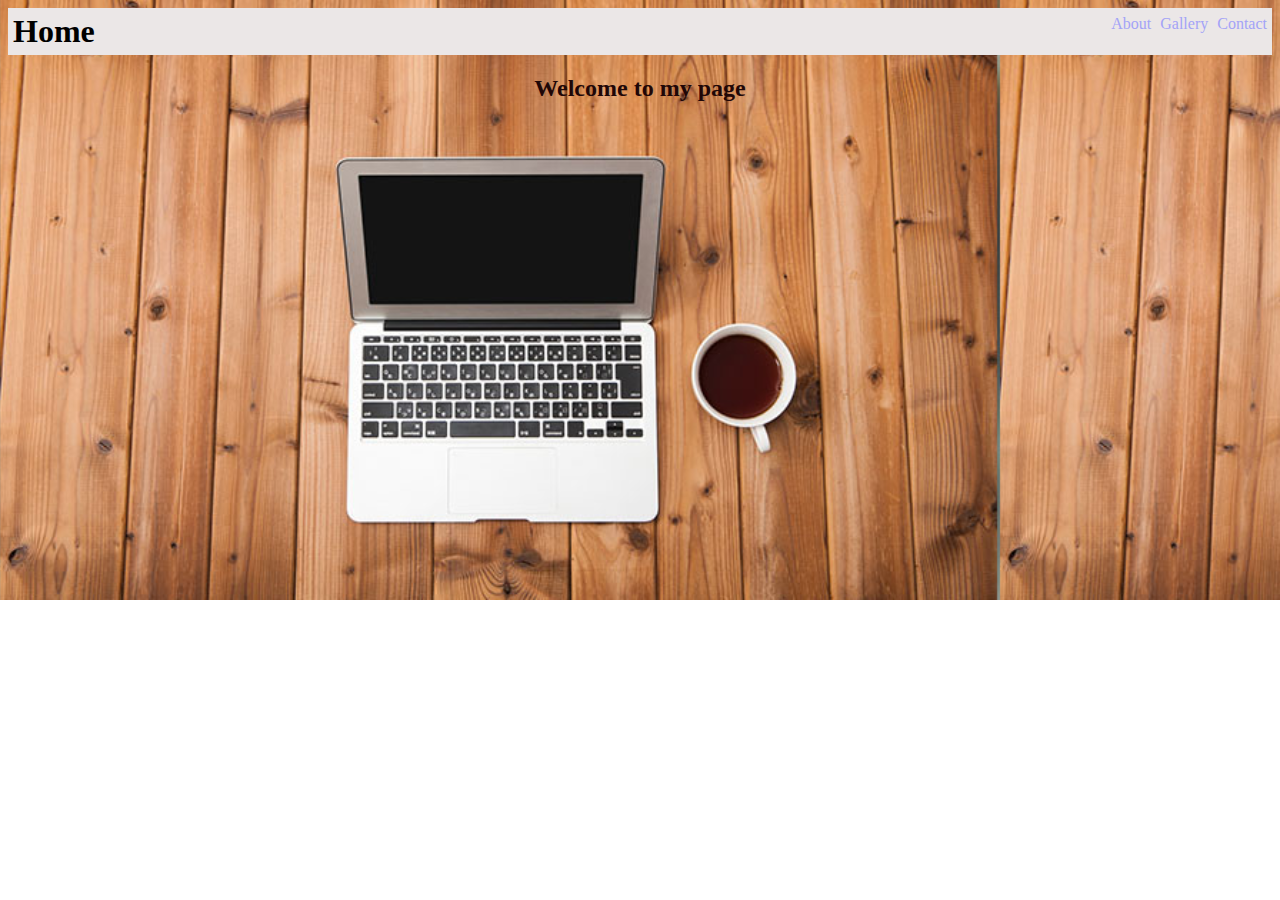
<file: Portfolio assignment/index.html>
<!DOCTYPE html>
<html lang="en">

<head>
  <meta charset="UTF-8">
  <meta http-equiv="X-UA-Compatible" content="IE=edge">
  <meta name="viewport" content="width=device-width, initial-scale=1.0">
  <title>Home</title>
  <link rel="stylesheet" href="./index.css">
</head>

<body>
  <nav id="nav_1">
    <h1 id="home_head">Home</h1>
    <div class="cs2">
      <a class="cs3" href="./About.html" target="_main">About</a>
      <a class="cs3" href="./gallery.html" target="_main">Gallery</a>
      <a class="cs3" href="./contact.html" target="_main">Contact</a>
    </div>
  </nav>
  <div class="he">
    <h2>Welcome to my page</h2>
  </div>
  <!--For bold letters-->


  <!--
    <img src="https://www.hikal.com/uploads/home-page-banner/slider1_1.jpg" width="1200" height="450"/>
  -->
</body>

</html>
</file>
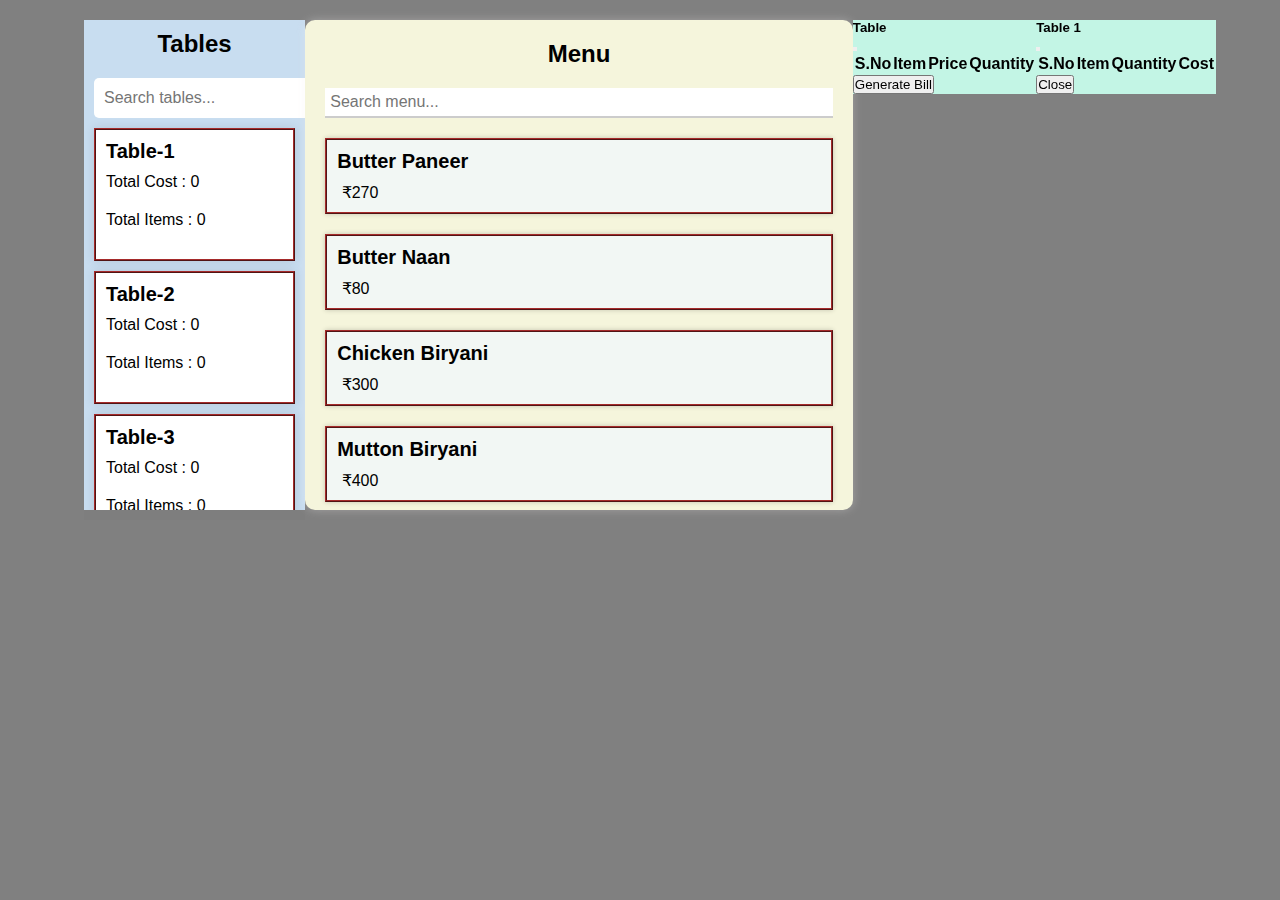
<file: Restaurent/Restaurentnew/index.html>
<!DOCTYPE html>
<html>
  <head>
    <title>Restaurant New</title>

    <link rel="stylesheet" href="style.css" />
    <!-- Bootstrap CSS -->
    <link
      href="https://cdn.jsdelivr.net/npm/bootstrap@5.0.2/dist/css/bootstrap.min.css"
      rel="stylesheet"
      integrity="sha384-EVSTQN3/azprG1Anm3QDgpJLIm9Nao0Yz1ztcQTwFspd3yD65VohhpuuCOmLASjC"
      crossorigin="anonymous"
    />
    
  </head>
  <body>
    <div class="container">
      <div class="table-section">
        <h2>Tables</h2>
        <div class="search-box">
          <input type="text" placeholder="Search tables..." id="search-box" />
        </div>
        <div class="table-cards">
          
        </div>
      </div>

      

      <div class="menu-section">
        <h2>Menu</h2>
        <div class="menu-search">
          <input type="text" placeholder="Search menu..." id="menu-search" />
        </div>

        <div class="Menu-Cards">
          
        </div>
      </div>


      <!-- Modal -->

      <div
        class="modal fade"
        id="tableModal"
        aria-hidden="true"
        aria-labelledby="tableModal"
        tabindex="-1"
      >
        <div class="modal-dialog modal-dialog-centered">
          <div class="modal-content">
            <div class="modal-header bg-primary text-white">
              <h5 class="modal-title" id="tableModalLabel">Table</h5>
              <button
                type="button"
                class="btn-close bg-light "
                data-bs-dismiss="modal"
                aria-label="Close"
              ></button>
            </div>
            <div class="modal-body bill_modal_body">
              <table class="table">
                <thead>
                  <tr>
                    <th>S.No</th>
                    <th>Item</th>
                    <th>Price</th>
                    <th>Quantity</th>
                  </tr>
                </thead>
                <tbody class="table-body"></tbody>
              </table>
            </div>
            <div class="modal-footer">
              <!--
              <button
                type="button"
                class="btn btn-secondary"
                data-bs-dismiss="modal"
              >
                Close
              </button>
            -->
              
              <button
                type="button"
                class="btn btn-dark close_btn"
                id="generate_bill_btn"
                data-bs-dismiss="modal"
              >
                Generate Bill
              </button>
            </div>
          </div>
        </div>
      </div>




      <div class="modal fade" id="generate_bill_Modal" aria-hidden="true" aria-labelledby="tableModal" tabindex="-1">
        <div class="modal-dialog modal-dialog-centered">
            <div class="modal-content">
                <div class="modal-header bg-primary text-white">
                    <h5 class="modal-title" id="generate_bill_ModalLabel">Table 1</h5>
                    <button type="button" class="btn-close" data-bs-dismiss="modal"
                        aria-label="Close"></button>
                </div>
                <div class="modal-body generate_bill_Modal_body">
                    <table class="table">
                        <thead>
                            <tr>
                                <th>S.No</th>
                                <th>Item</th>
                                <th>Quantity</th>
                                <th>Cost</th>
                            </tr>
                        </thead>
                        <tbody class="table-body"></tbody>
                    </table>                        
                </div>
                <div class="modal-footer">
                    <button type="button" class="btn btn-secondary close_btn" data-bs-dismiss="modal" id="close_btn">Close</button>
                   <!-- <button type="button" class="btn btn-secondary btn-warning close_session" data-bs-dismiss="modal">Close Session</button> -->
                </div>
            </div>
        </div>
      </div>
    </div>

    </div>
    <script src="script.js"></script>
    <script
      src="https://cdn.jsdelivr.net/npm/bootstrap@5.0.2/dist/js/bootstrap.bundle.min.js"
      integrity="sha384-MrcW6ZMFYlzcLA8Nl+NtUVF0sA7MsXsP1UyJoMp4YLEuNSfAP+JcXn/tWtIaxVXM"
      crossorigin="anonymous"
    ></script>
  </body>
</html>
</file>
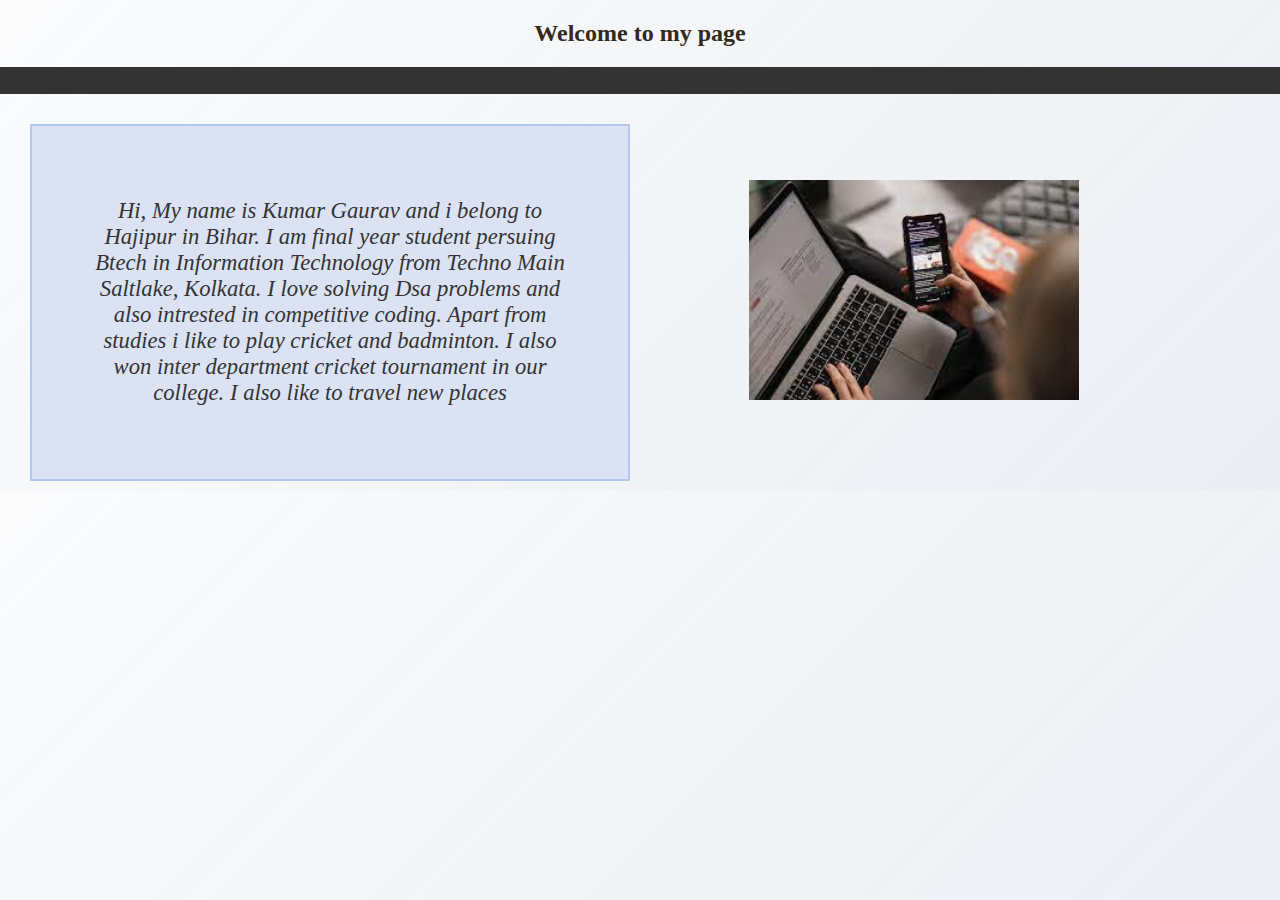
<file: HTML/About.html>
<!DOCTYPE html>
<html lang="en">
<head>
    <meta charset="UTF-8">
    <meta http-equiv="X-UA-Compatible" content="IE=edge">
    <meta name="About" content="width=device-width, initial-scale=1.0">
    <title>About</title>
    <style>
        body {
    /* Old browsers */
    background: #d7dde8;
    /* Chrome 10-25, Safari 5.1-6 */
    background: -webkit-linear-gradient(-45deg, #ecf0f6, #fafbfcde);
    /* W3C, IE 10+/ Edge, Firefox 16+, Chrome 26+, Opera 12+, Safari 7+ */
    background: linear-gradient(-45deg, #eaeef3, #fafbfcde);
    margin: 0;
    padding: 0;
    color:rgb(51, 42, 29);
  }
  .b2{
    background-size: 1000px;
    background-position-x: center;
    background-position-y: center;
    object-position: center;
    text-align: center;
    background-repeat: no-repeat;
    max-width: 600px;
    margin: 10px 30px;
    padding: 50px;
    background:#dae2f3;
    border:2px solid #b3c7ed;
    color:#333334;
    box-sizing: border-box;
    display: inline-block;
    width: 50%;

  }
  .text{
    font-family: 'Gelasio', serif;
    font-style: italic;
    font-size:0.6cm;
  }
  .imag{
    display: inline-block;
    object-position: right;
    width: 500px;
  }
  #id1{ 
    color:#333334;
    background-color:#333334;
  }
  h2{
    color: rgb(51, 42, 29);
   /* padding-bottom: -3px; 
    background-color: black; */
    text-align: center;
    font-family: Georgia;
  }
  div{
    color: rgb(51, 42, 29);
   /* padding-bottom: -3px; 
    background-color: black; */
    text-align:center;
    font-family: Georgia;
  }
    </style>
</head>
<body>
    <h2>Welcome to my page</h2>
    <h2 id="id1"> border </h2>
    <div class="b2">
        <p class="text">Hi, My name is Kumar Gaurav and i belong to Hajipur in Bihar. I am final year student persuing Btech in Information Technology from Techno Main Saltlake, Kolkata. I love solving Dsa problems and also intrested in competitive coding. Apart from studies i like to play cricket and badminton. I also won inter department cricket tournament in our college. I also like to travel new places</p>
        <!--
        <p class="text"> I am From Patna Bihar</p>
        <p class="text"> I am From Patna Bihar</p>
        <p class="text">Final Year student of btech in Information Technology</p>
        <p class="text">Working as an intern in Zemoso technology</p>
        <p class="text">Interested in sports</p>
        -->
    </div>
    
    <div class="imag">
      <img src="./g_pic/images h9.jpg" alt="Image" height="220"/>
    </div>

</body>
</html>
</file>
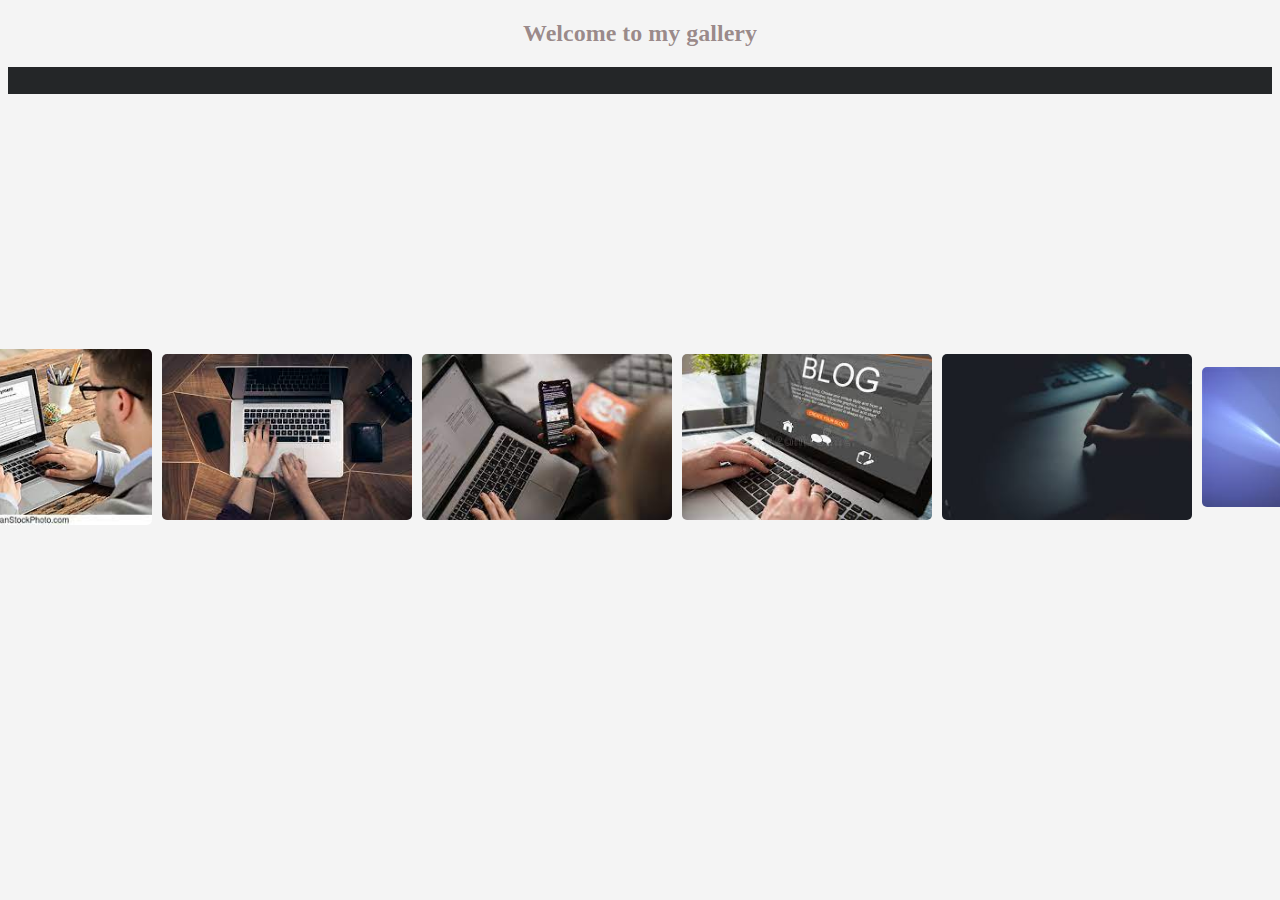
<file: HTML/gallery.html>
<!DOCTYPE html>
<html lang="en">
<head>
    <meta charset="UTF-8">
    <meta http-equiv="X-UA-Compatible" content="IE=edge">
    <meta name="viewport" content="width=device-width, initial-scale=1.0">
    <title>Gallery</title>
    <style>
        body{
            background-color: rgba(12, 12, 14, 0.046);
        }
        #id1{ 
    color:#242628;
    background-color:#242628;
  }
        h2{
        color: rgba(41, 2, 2, 0.454);
    /* padding-bottom: -3px; 
        background-color: black; */
        text-align: center;
        font-family: Georgia;
        }

   .picture{
    width: 90%;
    height: 50vh;   
    padding: 100px;
        margin:auto;
        display: inline-flex;
        justify-content: center;
        align-items:center;

   }
   
     .box img{
         width: 250px;
         border-radius: 5px;
    }
    .box{
        width: 250px;
        margin: 0 5px;
        /*box-shadow: 0 0 20px 2px rgba(0,0,0,0.1); */
        transition: 0.6s;
    }
    .box:hover{
        transform: scale(2);
        z-index: 2;
    }
    </style>
</head>
<body>
    <h2>Welcome to my gallery</h2>
    <h2 id="id1"> border </h2>
    <div class="picture">
        <div class="box"> <img src="./g_pic/images h5.jpg" alt="Gmail" /> </div>
        <div class="box"> <img src="./g_pic/images h6.jpg" alt="Gmail" /></div>
        <div class="box"><img src="./g_pic/images h7.jpg" alt="Gmail" /></div>
        <div class="box"><img src="./g_pic/images h8.jpg" alt="Gmail" /></div>
        <div class="box"><img src="./g_pic/images h9.jpg" alt="Gmail" /></div>
        <div class="box"><img src="./g_pic/images h10.jpg" alt="Gmail" /></div>
        <div class="box"><img src="./g_pic/images h1.jpg" alt="Gmail" /></div>
        <div class="box"><img src="./g_pic/images h2.jpg" alt="Gmail" /></div>
        <div class="box"><img src="./g_pic/image h3.jpg" alt="Gmail" /></div>
        <div class="box"><img src="./g_pic/images h4.jpg" alt="Gmail" /></div>
        

    </div>
</body>
</html>
</file>
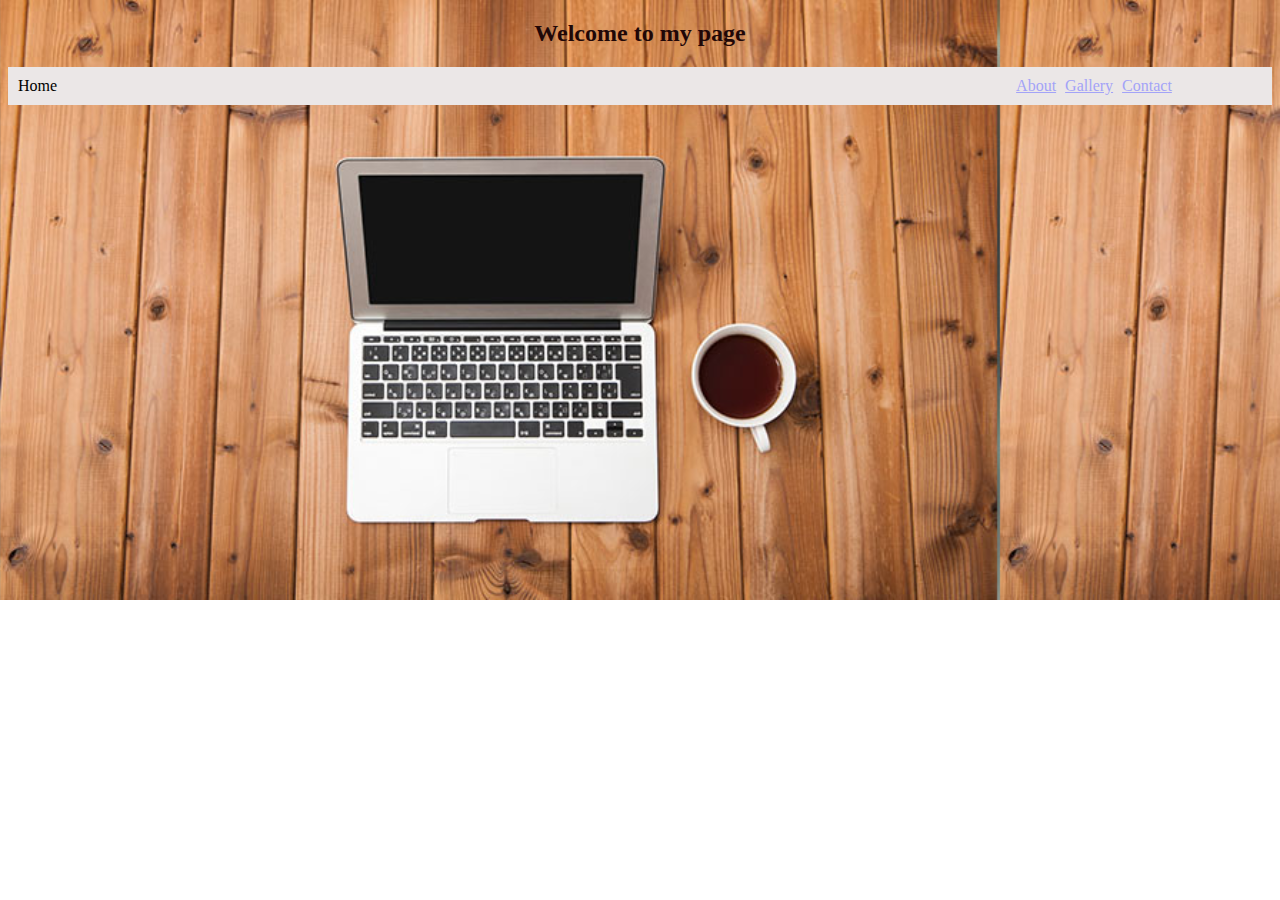
<file: HTML/Home.html>
<!DOCTYPE html>
<html lang="en">
<head>
    <meta charset="UTF-8">
    <meta http-equiv="X-UA-Compatible" content="IE=edge">
    <meta name="viewport" content="width=device-width, initial-scale=1.0">
    <title>Home</title>
    <style>
        
  h2{
    color: rgb(31, 7, 7);
    padding-bottom: -3px;
    text-align: center;
    font-family: Georgia;
  }
  body {
  background-image: url("./g_pic/images h5.jpg") ;
  background-size: 1000px;
  background-repeat:repeat-x;
}
  .cs{
    background-color: rgb(235, 231, 231);
    padding: 10px;
  }
  .cs2{
    padding-left: 950px;
    text-decoration: none;
    transition:0.3s all;
  }
  .cs3{
    padding-left: 5px;
  }
  

  .cs3{
        /*width: 10px;
        margin: 0 5px;
        /*box-shadow: 0 0 20px 2px rgba(0,0,0,0.1); */
        transition: 0.1s;
        color:rgb(163, 163, 247)
    }
    .cs3:hover{
        transform: scale(2);
        z-index: 2;
        color:rgb(2, 2, 2);
        padding: 10px;
    }
 
  
    </style>
</head>
<body>
  <div class="he">
    <h2>Welcome to my page</h2>
  </div>
    <!--For bold letters-->
    <main class="cs">
    <P1>
        Home  
    </p1>
    <class class="cs2">
    <a class="cs3" href="./About.html">About</a>
    <a class="cs3" href="./gallery.html">Gallery</a>
    <a class="cs3" href="./contact.html">Contact</a>
  </class>
</main>
        
    <!--
    <img src="https://www.hikal.com/uploads/home-page-banner/slider1_1.jpg" width="1200" height="450"/>
  -->
</body>
</html>
</file>
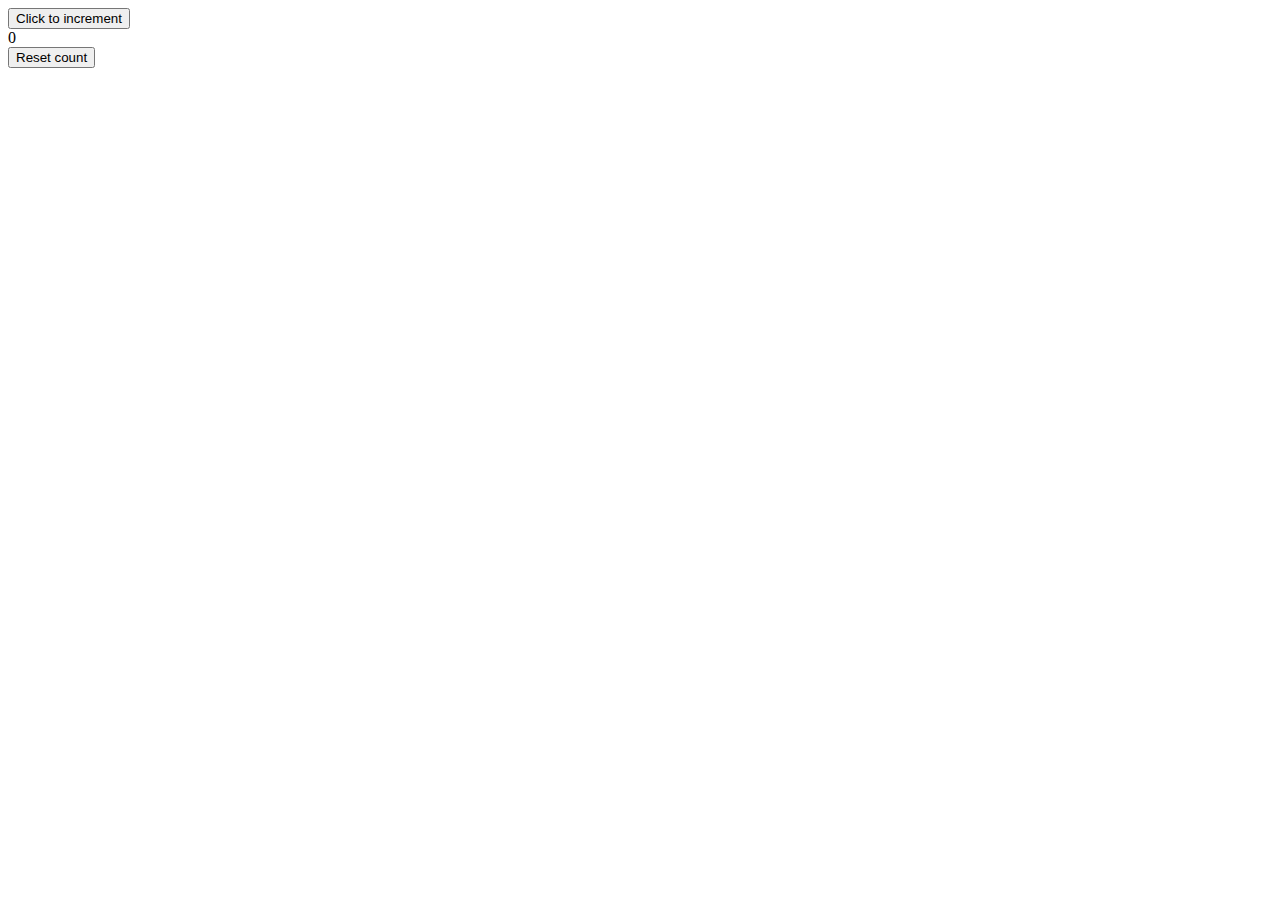
<file: JS_storage_assign/storage.html>
<!DOCTYPE html>
<html lang="en">
<head>
    <meta charset="UTF-8">
    <meta http-equiv="X-UA-Compatible" content="IE=edge">
    <meta name="viewport" content="width=device-width, initial-scale=1.0">
    <title>Document</title>
</head>
<body>
    <button class='clickButton' onclick="clickButtonFunction()">Click to increment</button>

        <div id='clickCounter'>0</div>

    <button class='clickButton' onclick="clickReset()">Reset count</button>
</body>

<script src="./storage.js"></script>
</html>
</file>
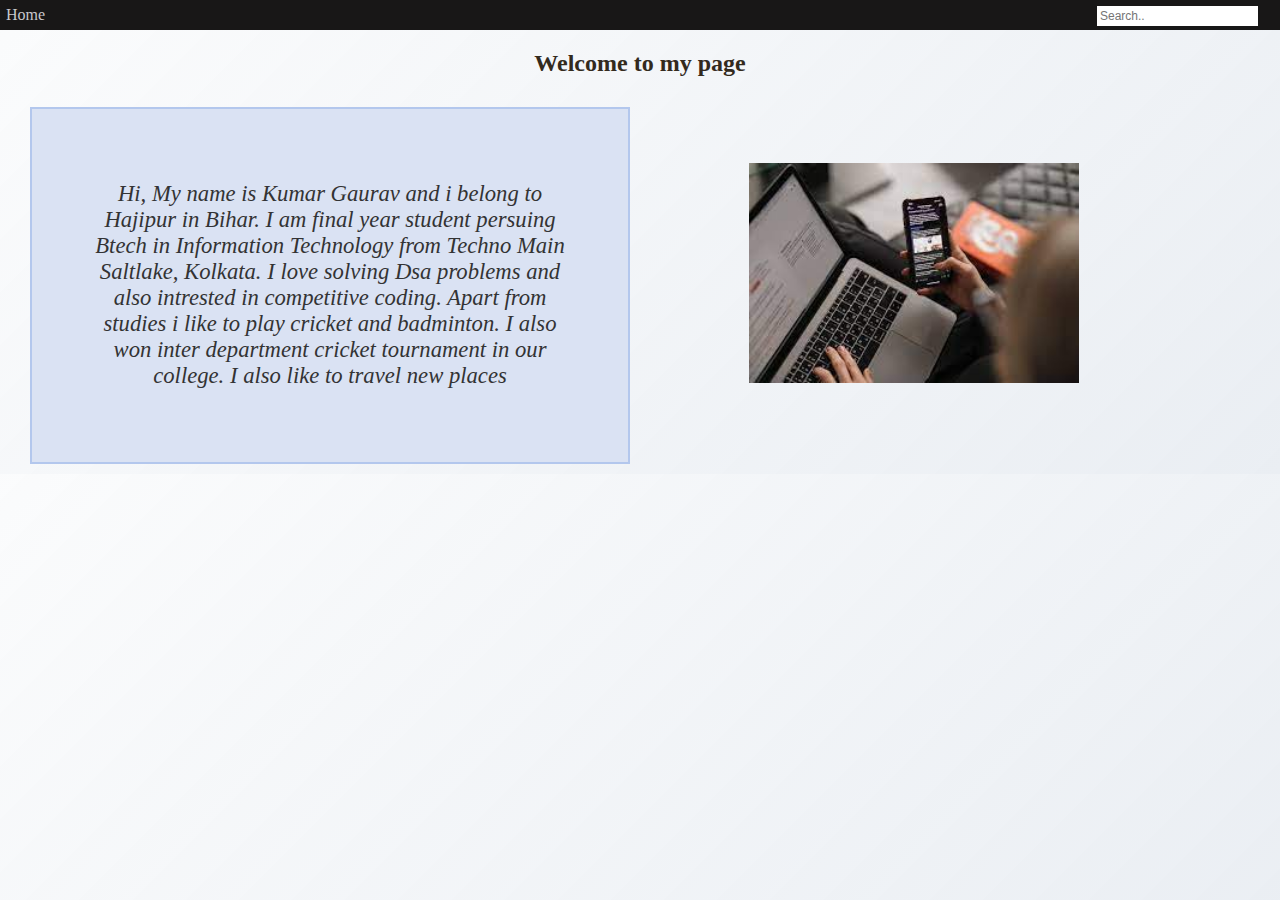
<file: Portfolio assignment/About.html>
<!DOCTYPE html>
<html lang="en">
<head>
    <meta charset="UTF-8">
    <meta http-equiv="X-UA-Compatible" content="IE=edge">
    <meta name="About" content="width=device-width, initial-scale=1.0">
    <title>About</title>
    <link rel="stylesheet" href="./About.css">
</head>
<body>
  <nav id="nav_1">
    <a class="cs3" href="./index.html" target="_main">Home</a>
    <input id="in" type="text" placeholder="Search..">
  </nav>
    <h2>Welcome to my page</h2>
    <div class="b2">
        <p class="text">Hi, My name is Kumar Gaurav and i belong to Hajipur in Bihar. I am final year student persuing Btech in Information Technology from Techno Main Saltlake, Kolkata. I love solving Dsa problems and also intrested in competitive coding. Apart from studies i like to play cricket and badminton. I also won inter department cricket tournament in our college. I also like to travel new places</p>
        <!--
        <p class="text"> I am From Patna Bihar</p>
        <p class="text"> I am From Patna Bihar</p>
        <p class="text">Final Year student of btech in Information Technology</p>
        <p class="text">Working as an intern in Zemoso technology</p>
        <p class="text">Interested in sports</p>
        -->
    </div>
    
    <div class="imag">
      <img src="./g_pic/images h9.jpg" alt="Image" height="220"/>
    </div>

</body>
</html>
</file>
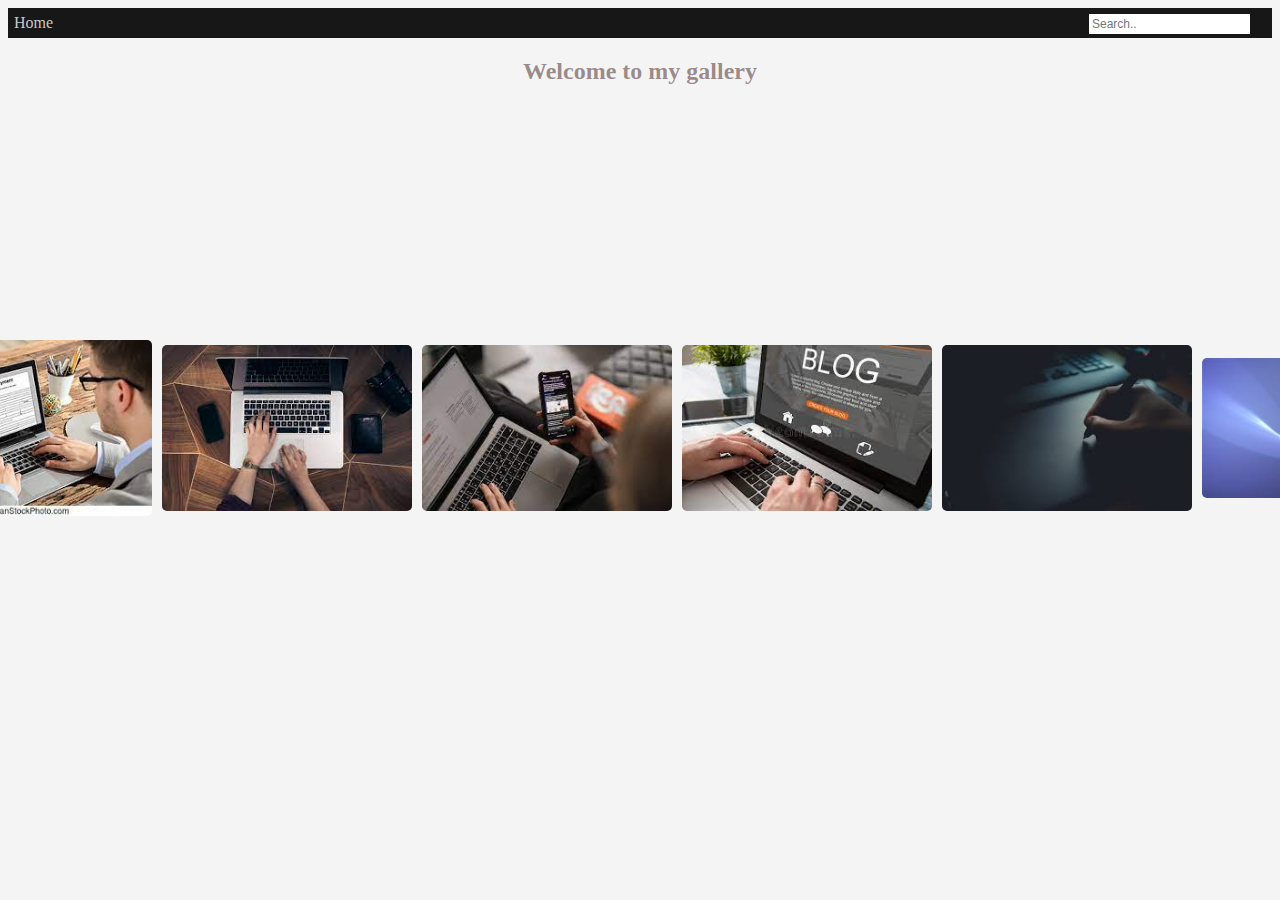
<file: Portfolio assignment/gallery.html>
<!DOCTYPE html>
<html lang="en">
<head>
    <meta charset="UTF-8">
    <meta http-equiv="X-UA-Compatible" content="IE=edge">
    <meta name="viewport" content="width=device-width, initial-scale=1.0">
    <title>Gallery</title>
    <link rel="stylesheet" href="./gallery.css">
</head>
<body>
    <nav id="nav_1">
        <a class="cs3" href="./index.html" target="_main">Home</a>
        <input id="in" type="text" placeholder="Search..">
      </nav>
    <h2>Welcome to my gallery</h2>
    <div class="picture">
        <div class="box"> <img src="./g_pic/images h5.jpg" alt="Gmail" /> </div>
        <div class="box"> <img src="./g_pic/images h6.jpg" alt="Gmail" /></div>
        <div class="box"><img src="./g_pic/images h7.jpg" alt="Gmail" /></div>
        <div class="box"><img src="./g_pic/images h8.jpg" alt="Gmail" /></div>
        <div class="box"><img src="./g_pic/images h9.jpg" alt="Gmail" /></div>
        <div class="box"><img src="./g_pic/images h10.jpg" alt="Gmail" /></div>
        <div class="box"><img src="./g_pic/images h1.jpg" alt="Gmail" /></div>
        <div class="box"><img src="./g_pic/images h2.jpg" alt="Gmail" /></div>
        <div class="box"><img src="./g_pic/image h3.jpg" alt="Gmail" /></div>
        <div class="box"><img src="./g_pic/images h4.jpg" alt="Gmail" /></div>
        

    </div>
</body>
</html>
</file>
<file: Portfolio assignment/index.css>
h2 {
    color: rgb(31, 7, 7);
    padding-bottom: -3px;
    text-align: center;
    font-family: Georgia;
  }


  body {
    background-image: url("./g_pic/images h5.jpg");
    background-size: 1000px;
    background-repeat: repeat-x;
  }

  #home_head{
    display: inline-block;
    margin: 0px;
  }

  .cs2 {
    float: right;
    display: inline-block;
    text-decoration: none;
    transition: 0.3s all;
    padding-top: 2px;
  }

  .cs3 {
    padding-left: 5px;
    transition: 0.1s;
    color: rgb(163, 163, 247);
    text-decoration: none;

  }

  #nav_1 {
    background-color: rgb(235, 231, 231);
    padding: 5px;
    border: 10px;
  }

  .cs3:hover {
    transform: scale(2);
    z-index: 2;
    color: rgb(2, 2, 2);
    padding: 10px;
    text-decoration: none;
  }
</file>
<file: Restaurent/Restaurentnew/style.css>
* {
  box-sizing: border-box;
  margin: 0;
  padding: 0;
}

body {
  background-color: grey;
  font-family: Arial, sans-serif;
}
.modal-content{
  background-color: rgb(195, 245, 229) !important;
}

.container {
  display: flex;
  justify-content: space-between;
  margin: 20px auto;
  max-width: 1400px;
  width: 90%;
  max-height: 690px;
}

.table-section {
  background-color: rgb(200, 221, 240);
  border-radius: 0px;
  box-shadow: 0 10px rgba(121, 119, 119, 0.2);
  flex-basis: 40%;
  margin-right: 0px;
  margin-left: 20px;
  padding: 10px;

  max-height: 490px;
  overflow-y: scroll;
}

p {
  display: inline-block;
  margin: 0;
}

/* .table-section {
      width: 50%;
      margin-right: 50px;
    } */

.table-section h2 {
  font-size: 24px;
  font-weight: bold;
  margin-bottom: 20px;
  color: var(--accent-color);
}

.search-box {
  display: flex;
  align-items: center;
  margin-bottom: 10px;
}

.search-box input[type="text"] {
  flex: 1;
  height: 40px;
  padding: 0 10px;
  font-size: 16px;
  border: none;
  border-radius: 5px 0 0 5px;
}

.search-box button {
  height: 40px;
  padding: 0 20px;
  font-size: 16px;
  font-weight: bold;
  color: #fff;
  background-color: var(--accent-color);
  border: none;
  border-radius: 0 5px 5px 0;
  cursor: pointer;
}

.table-cards {
  display: flex;
  flex-direction: column;
}

.table-card {
  /* display: flex; */
  justify-content: space-between;
  align-items: center;
  margin-bottom: 10px;
  padding: 10px;
  background-color: #fff;
  border-radius: 0px;
  box-shadow: 0 0 10px rgba(0, 0, 0, 0.1);
  transition: box-shadow 0.3s ease-in-out;
  cursor: pointer;
  width: 100%;
  max-width: 400px;
  border: 2px ridge brown;
}

.table-card:hover {
  transform: translateY(-5px);
}

.table-card h3 {
  font-size: 20px;
  font-weight: bold;
  color: var(--accent-color);
  margin-bottom: 10px;
}

.table-card p {
  font-size: 16px;
  margin-bottom: 20px;
}

/* .table-card button {
      background-color: var(--accent-color);
      border: none;
      border-radius: 5px;
      color: #9d0909;
      font-size: 16px;
      font-weight: bold;
      padding: 10px 20px;
      transition: all 0.2s ease;
    } */

/* .table-card button:hover {
      background-color: var(--secondary-color);
      cursor: pointer;
    } */

.menu-section {
  background-color:beige;
  border-radius: 10px;
  box-shadow: 0 0 10px rgba(244, 241, 241, 0.301);
  flex-basis: 100%;
  padding: 20px;

  max-height: 490px;
  overflow-y: scroll;
}

h2 {
  font-size: 24px;
  font-weight: bold;
  margin-bottom: 20px;
  text-align: center;
}

.menu-search input[type="text"] {
  border: none;
  border-bottom: 2px solid #ccc;
  font-size: 16px;
  margin-bottom: 20px;
  padding: 5px;
  width: 100%;
}

/* .menu-sort select {
    background-color: #fff;
    border: none;
    border-radius: 5px;
    box-shadow: 0 0 5px rgba(0, 0, 0, 0.2);
    font-size: 16px;
    margin-bottom: 20px;
    padding: 5px;
    } */

.item-card {
  background-color: #f2f7f4;
  border-radius: 0px;
  box-shadow: 0 0 5px rgba(0, 0, 0, 0.2);
  margin-bottom: 20px;
  padding: 10px;
  border: 2px ridge brown;
}
.item-card:hover {
  transform: translateY(-5px);
}

.item-card h3 {
  font-size: 20px;
  font-weight: bold;
  margin-bottom: 10px;
}

.item-card p {
  font-size: 16px;
}

@media screen and (max-width: 768px) {
  .container {
    flex-direction: column;
  }

  .table-section {
    margin-right: 0;
    margin-bottom: 20px;
  }

  .menu-section {
    margin-top: 20px;
  }
}
.btn-close{
  color: #fff;
}

 /* #tableModal {
  position: fixed;
  left: 0;
  top: 0;
  background-color: rgba(0, 0, 0, 0.8);
  height: 100%;
  width: 100%;
  display: flex;
  align-items: center;
  justify-content: center;
  /* opacity: 0; */
  /* pointer-events: none;
  transition: all .3s ease-in-out;
}  */


/* .modal-content {
  background-color: #fff;
  width: 600px;
  height: 200px;
  max-width: 90%;
  border-radius: 4px;
  position: relative;
} */
/* .modal-content button.btn-close {
  position: absolute;
  right: 20px;
  top: 10px;
  font-size: 30px;
  background: none;
  border: none;
  outline: none;
  cursor: pointer;
} */

.btn-close:hover {
  color: red;
}

.active {
  opacity: 1 !important;
  pointer-events: auto;
}
</file>
<file: Portfolio assignment/About.css>
body {
    /* Old browsers */
    background: #d7dde8;
    /* Chrome 10-25, Safari 5.1-6 */
    background: -webkit-linear-gradient(-45deg, #ecf0f6, #fafbfcde);
    /* W3C, IE 10+/ Edge, Firefox 16+, Chrome 26+, Opera 12+, Safari 7+ */
    background: linear-gradient(-45deg, #eaeef3, #fafbfcde);
    margin: 0;
    padding: 0;
    color:rgb(51, 42, 29);
  }
  .b2{
    background-size: 1000px;
    background-position-x: center;
    background-position-y: center;
    object-position: center;
    text-align: center;
    background-repeat: no-repeat;
    max-width: 600px;
    margin: 10px 30px;
    padding: 50px;
    background:#dae2f3;
    border:2px solid #b3c7ed;
    color:#333334;
    box-sizing: border-box;
    display: inline-block;
    width: 50%;

  }
  .text{
    font-family: 'Gelasio', serif;
    font-style: italic;
    font-size:0.6cm;
  }
  .imag{
    display: inline-block;
    object-position: right;
    width: 500px;
  }
  #id1{ 
    color:#333334;
    background-color:#333334;
  }
  h2{
    color: rgb(51, 42, 29);
   /* padding-bottom: -3px; 
    background-color: black; */
    text-align: center;
    font-family: Georgia;
  }
  div{
    color: rgb(51, 42, 29);
   /* padding-bottom: -3px; 
    background-color: black; */
    text-align:center;
    font-family: Georgia;
  }
  .cs3 {
      padding-left: 0px;
      transition: 0.1s;
      color: rgb(200, 200, 205);
      text-decoration: none;

    }
    .cs3:hover {
      transform: scale(2);
      z-index: 2;
      color: white;
      padding: 10px;
    }
    #nav_1 {
      background-color: rgb(24, 23, 23);
      padding: 6px;
      border: 10px;
    }
    #in[type=text] {
      float: right;
      padding: 3px;
      border: none;
      margin-top: 0px;
      margin-right: 16px;
      font-size: 12px;
    }
</file>
<file: Portfolio assignment/gallery.css>
body{
    background-color: rgba(12, 12, 14, 0.046);
}
h2{
  color: rgba(41, 2, 2, 0.454);
  /* padding-bottom: -3px; 
  background-color: black; */
  text-align: center;
  font-family: Georgia;
}
.picture{
  width: 90%;
  height: 50vh;   
  padding: 100px;
  margin:auto;
  display: inline-flex;
  justify-content: center;
  align-items:center;
}
.box img{
   width: 250px;
   border-radius: 5px;
}
.box{
  width: 250px;
  margin: 0 5px;
  /*box-shadow: 0 0 20px 2px rgba(0,0,0,0.1); */
  transition: 0.6s;
}
.box:hover{
  transform: scale(2);
  z-index: 2;
}
.cs3 {
padding-left: 0px;
transition: 0.1s;
color: rgb(200, 200, 205);
text-decoration: none;
}
.cs3:hover {
transform: scale(2);
z-index: 2;
color: white;
padding: 10px;
}
#nav_1 {
background-color: rgb(24, 23, 23);
padding: 6px;
border: 10px;
}
#in[type=text] {
float: right;
padding: 3px;
border: none;
margin-top: 0px;
margin-right: 16px;
font-size: 12px;
}
</file>
